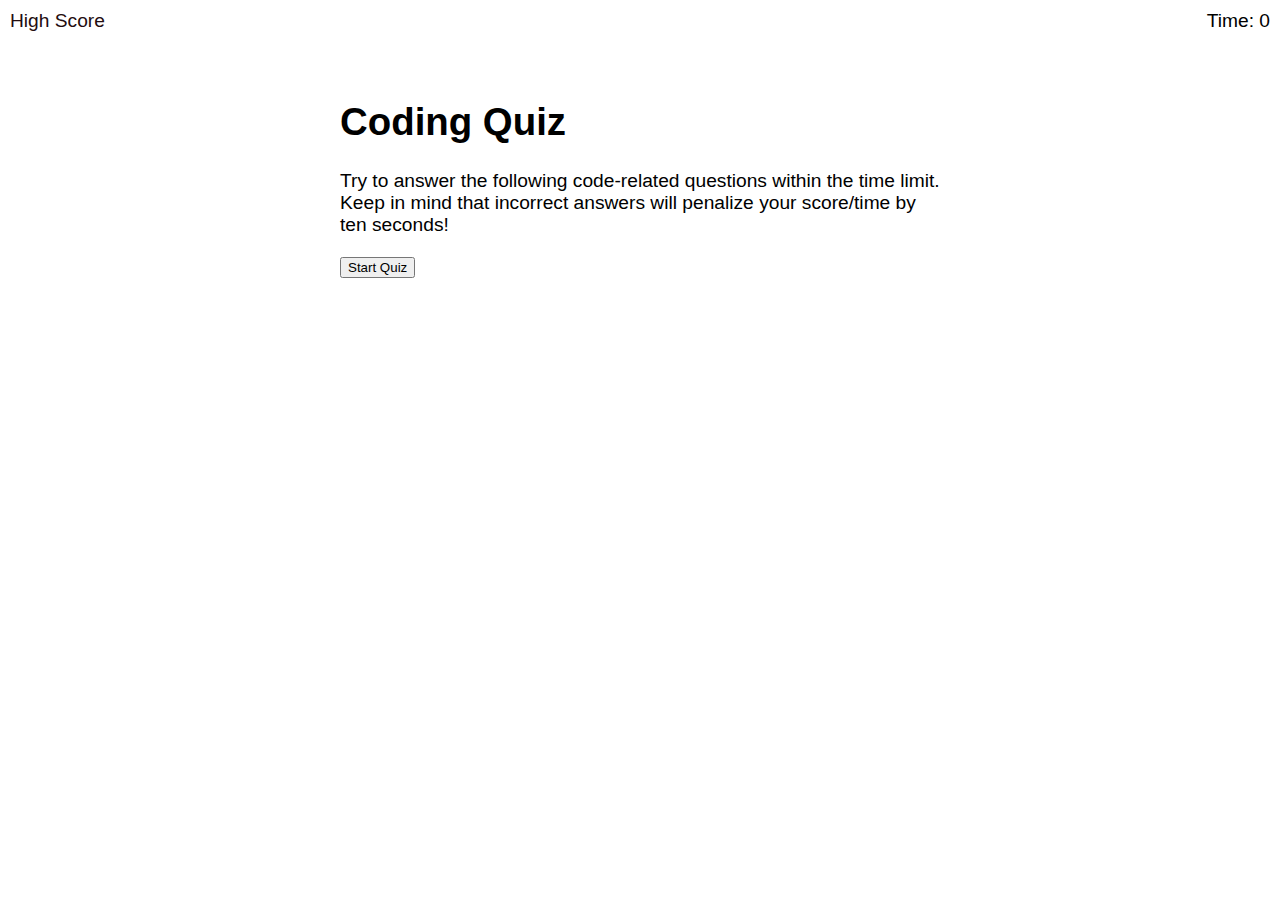
<file: index.html>
<!DOCTYPE html>
<html lang="en">

<head>
    <meta charset="UTF-8" />
    <meta name="viewport" content="width=device-width, initial-scale=1.0" />
    <title>Coding Quiz</title>
    <link rel="stylesheet" href="./assets/css/styles.css" />
</head>

<body>
    <div class="scores"><a href="scores.html">High Score</a></div>
    <div class="timer">Time: <span id="time">0</span></div>
    <div class="container">
        <div id="begin-quiz" class="begin">
            <h1>Coding Quiz</h1>
            <p>Try to answer the following code-related questions within the time limit. Keep in mind that incorrect answers will penalize your score/time by ten seconds!</p>
            <button class="startQuiz">Start Quiz</button>
        </div>
        <div id="questions" class="hide">
            <h2 id=question-title></h2>
            <div id="choices" class="choices"></div>
        </div>
        <div id="end-quiz" class="hide">
            <h2>Quiz Finished!</h2>
            <p>Your final score is <span id="final-score"></span>.</p>
            <p>
                Enter your initials: <input type="text" id="initials" />
                <button id="submit">Submit</button>
            </p>
        </div>
    </div>
    <div id="see-your-score" class="SeeYourScore hide"></div>
</body>

<script src="./assets/js/questions.js"></script>
<script src="./assets/js/main.js"></script>

</html>
</file>
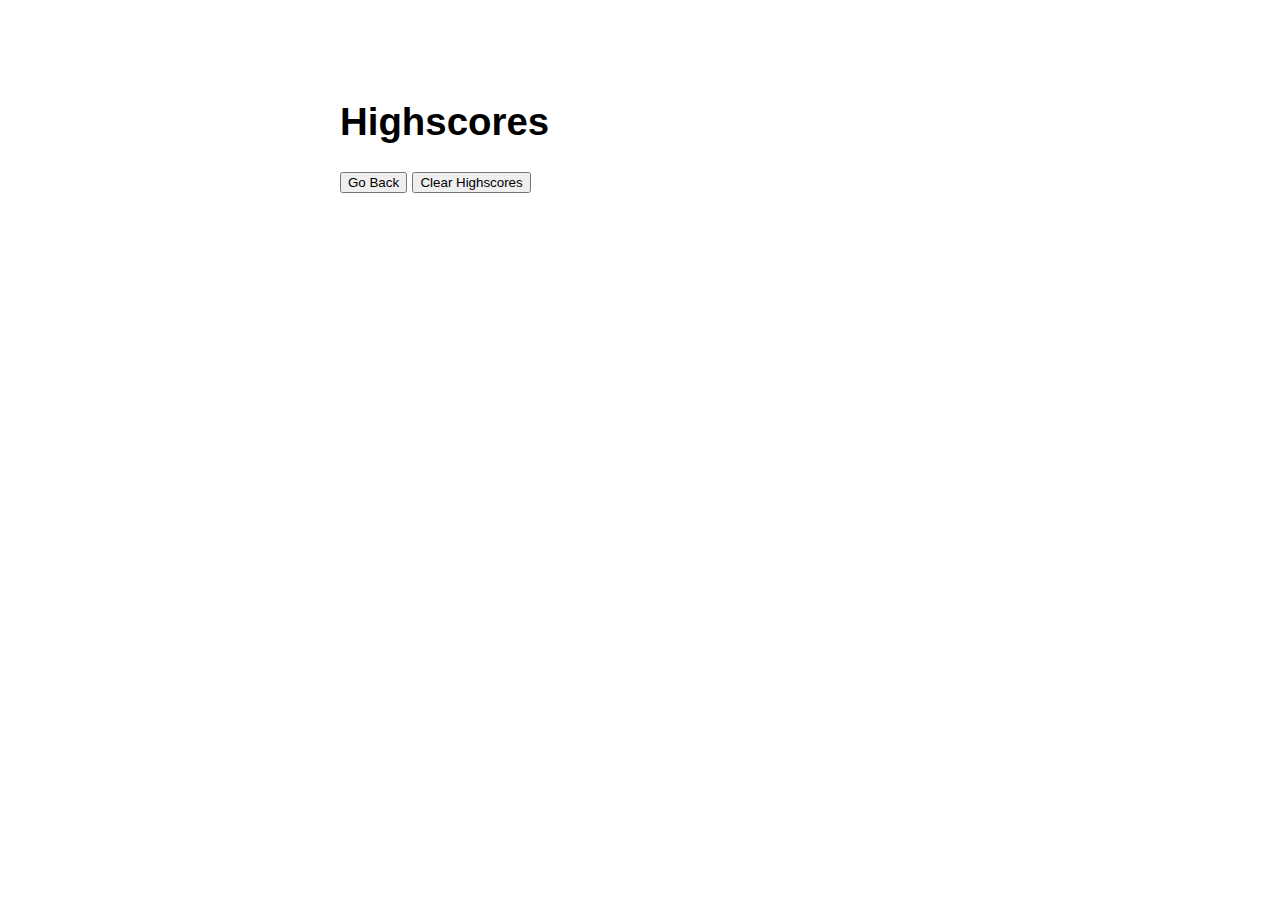
<file: scores.html>
<!DOCTYPE html>
<html lang="en">

<head>
    <meta charset="UTF-8">
    <meta name="viewport" content="width=device-width, initial-scale=1.0">
    <title>Highscores</title>
    <link rel="stylesheet" href="./assets/css/styles.css" />
</head>

<body>
    <div class="container">
        <h1>Highscores</h1>
        <ol id="highscores"></ol>
        <a href="index.html"><button>Go Back</button></a>
        <button id="clear">Clear Highscores</button>
    </div>
    <script src="./assets/js/scores.js"></script>
</body>

</html>
</file>
<file: assets/css/styles.css>
body {
    font-family: Arial;
    font-size: 120%;
}

a {
    color: #230C0F;
    text-decoration: none;
    transition: color 0.1s;
}

.hide {
    display: none;
}

.scores {
    position: absolute;
    top: 10px;
    left: 10px;
}

.timer {
    position: absolute;
    top: 10px;
    right: 10px;
}

a:hover {
    color: #C1EF6C;
}

.container {
    margin: 100px auto 0 auto;
    max-width: 600px;
    background-color: white;
}

.start {
    text-align: center;
}

.choices button {
    display: block;
}
</file>
